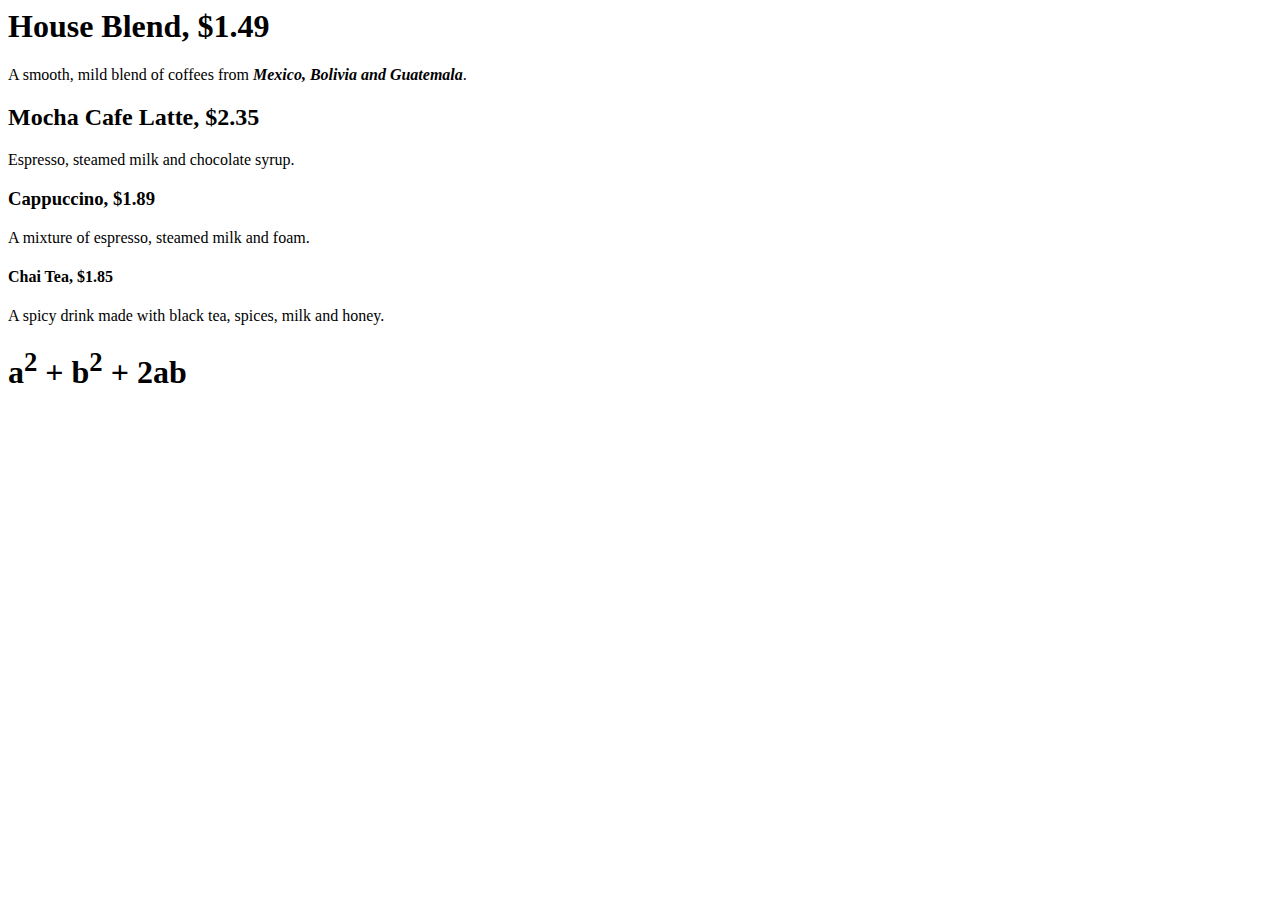
<file: Week1/index.html>
<html>
    <head>
        <title>Starbuzz Coffee</title>
    </head>
    <body>

        <h1>House Blend, $1.49</h1>
        <p>A smooth, mild blend of coffees from 
            <em><strong>Mexico, Bolivia and Guatemala</strong></em>.</p>


        <h2>Mocha Cafe Latte, $2.35</h2>
        <p>Espresso, steamed milk and chocolate syrup.</p>

        <h3>Cappuccino, $1.89</h3>
        <p>A mixture of espresso, steamed milk and foam.</p>

        <h4>Chai Tea, $1.85</h4>
        <p>A spicy drink made with black tea, spices, milk and honey.</p>
        <h1>a<sup>2</sup> + b<sup>2</sup> + 2ab</h1>

    </body>
</html>
</file>
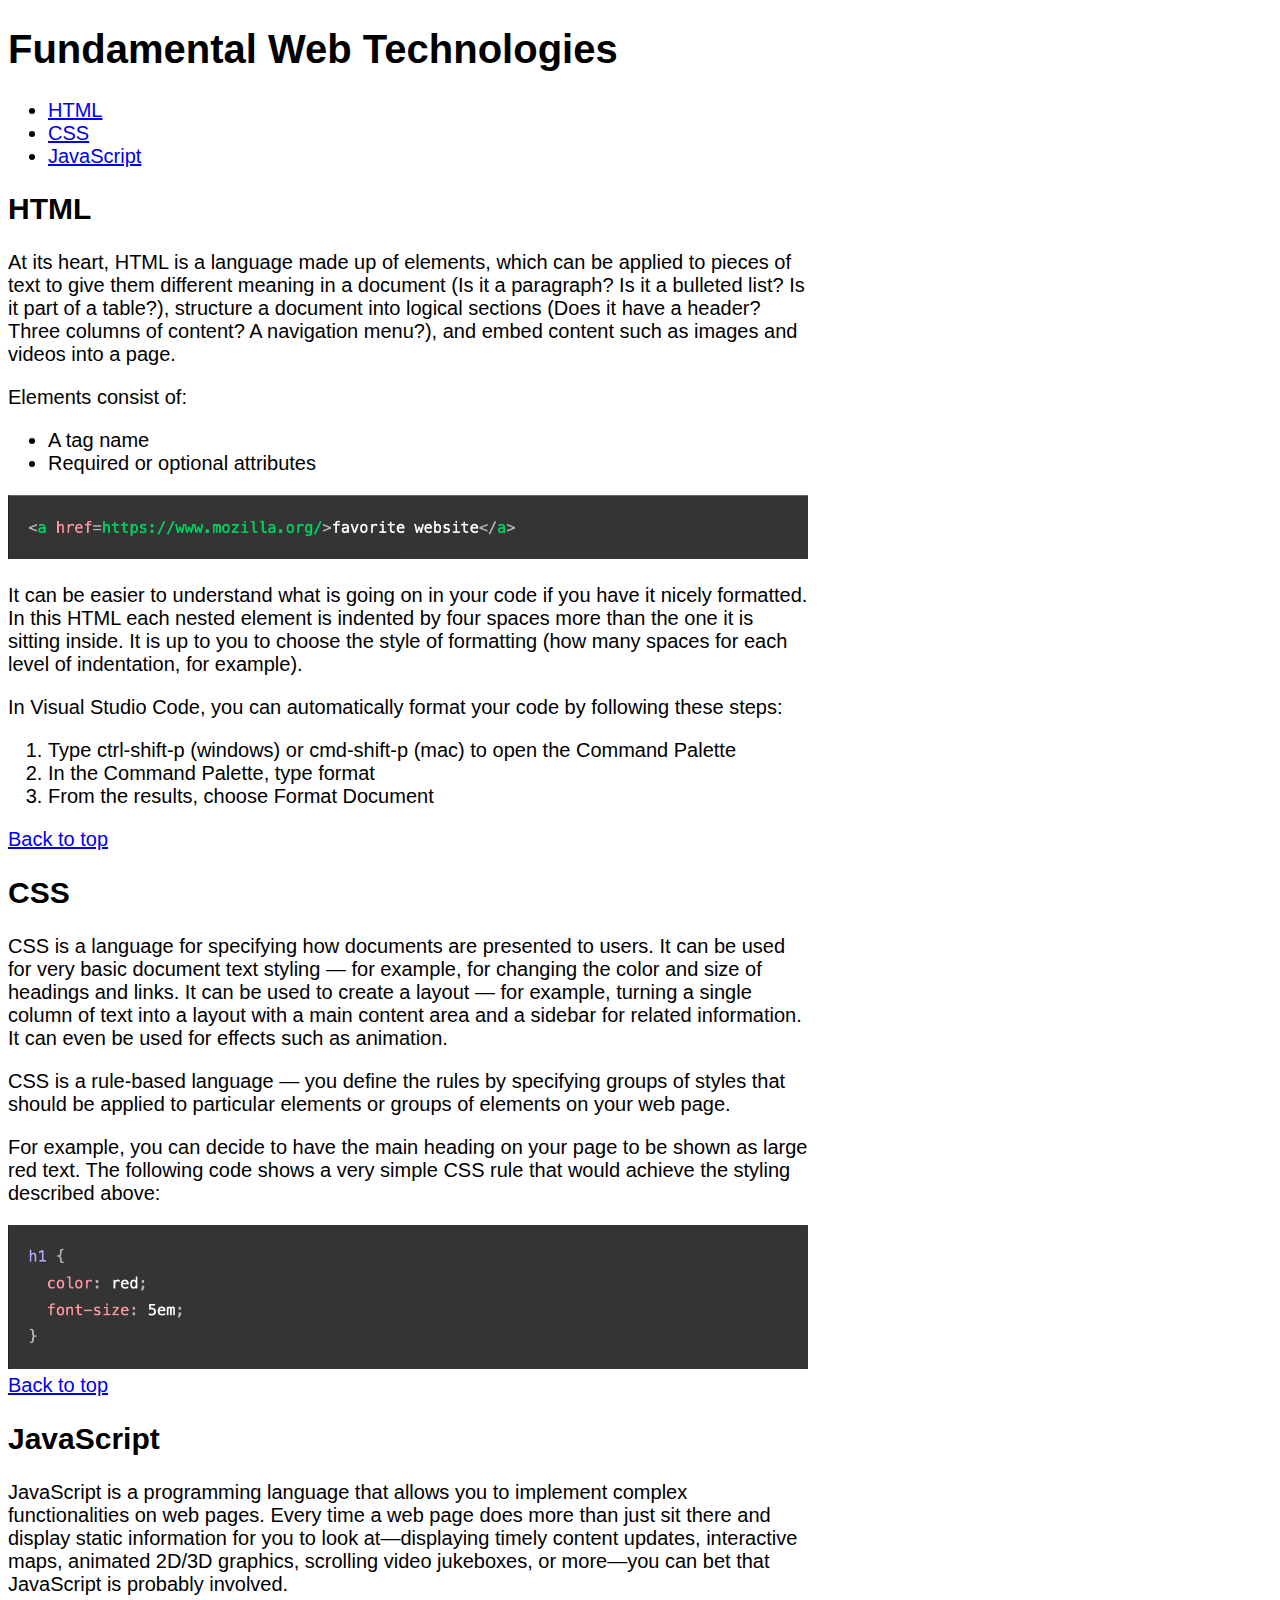
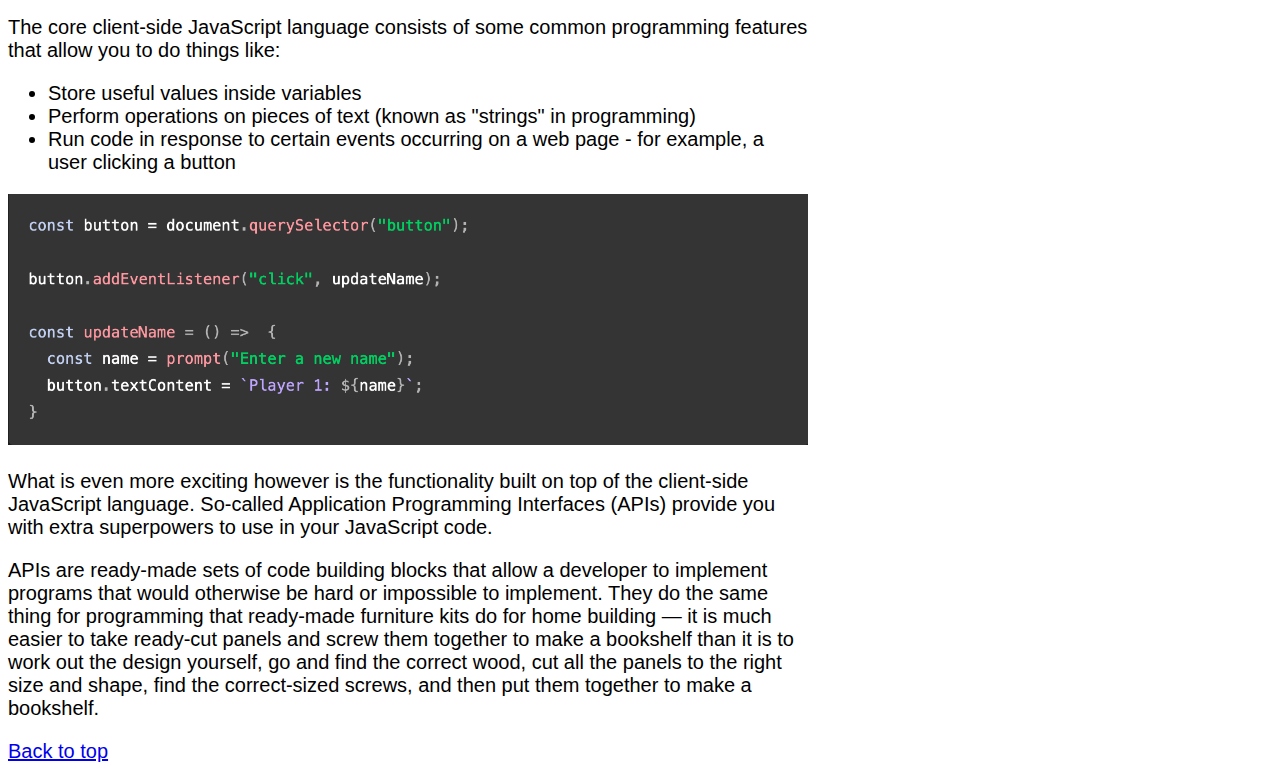
<file: Week2/lab2-files/index.html>
<!DOCTYPE html>
<html lang="en">
<head>
    <meta charset="UTF-8">
    <meta name="viewport" content="width=device-width, initial-scale=1.0">
    <title>Document</title>
    <link rel="stylesheet" href="lab2.css">
</head>
<body>
    <a id="top"></a>
    <h1>Fundamental Web Technologies</h1>
    <nav>
        <ul>
            <li><a href="#HTML">HTML</a></li>
            <li><a href="#CSS">CSS</a></li>
            <li><a href="#JavaScript">JavaScript</a></li>
        </ul>
    </nav>
    <section id="HTML">
        <h2>HTML</h2>
        <p>At its heart, HTML is a language made up of elements, which can be applied to pieces of text to give them different meaning in a document (Is it a paragraph? Is it a bulleted list? Is it part of a table?), structure a document into logical sections (Does it have a header? Three columns of content? A navigation menu?), and embed content such as images and videos into a page.
            </p>
            <p>Elements consist of:</p>
            <ul>
                <li>A tag name</li>
                <li>Required or optional attributes</li>
            </ul>
            <img src="element.png" alt="element">
            <p>It can be easier to understand what is going on in your code if you have it nicely formatted. In this HTML each nested element is indented by four spaces more than the one it is sitting inside. It is up to you to choose the style of formatting (how many spaces for each level of indentation, for example).</p>
            <p>In Visual Studio Code, you can automatically format your code by following these steps:
            </p>
            <ol>
                <li>Type ctrl-shift-p (windows) or cmd-shift-p (mac) to open the Command Palette</li>
                <li>In the Command Palette, type format</li>
                <li>From the results, choose Format Document</li>
            </ol>
        </section>
        <a href="#top">Back to top</a>
        <section id="CSS">
            <h2>CSS</h2>
            <p>CSS is a language for specifying how documents are presented to users. It can be used for very basic document text styling — for example, for changing the color and size of headings and links. It can be used to create a layout — for example, turning a single column of text into a layout with a main content area and a sidebar for related information. It can even be used for effects such as animation.</p>
            <p>CSS is a rule-based language — you define the rules by specifying groups of styles that should be applied to particular elements or groups of elements on your web page.</p>
            <p>For example, you can decide to have the main heading on your page to be shown as large red text. The following code shows a very simple CSS rule that would achieve the styling described above:</p>
            <img src="css.png" alt="css">
        </section>
        <a href="#top">Back to top</a>
        <section id="JavaScript">
            <h2>JavaScript</h2>
            <p>JavaScript is a programming language that allows you to implement complex functionalities on web pages. Every time a web page does more than just sit there and display static information for you to look at—displaying timely content updates, interactive maps, animated 2D/3D graphics, scrolling video jukeboxes, or more—you can bet that JavaScript is probably involved.            </p>
            <p>The core client-side JavaScript language consists of some common programming features that allow you to do things like:</p>
            <ul>
                <li>Store useful values inside variables</li>
                <li>Perform operations on pieces of text (known as "strings" in programming)</li>
                <li>Run code in response to certain events occurring on a web page - for example, a user clicking a button</li>
            </ul>
            <img src="script.png" alt="JavaScript">
            <p>What is even more exciting however is the functionality built on top of the client-side JavaScript language. So-called Application Programming Interfaces (APIs) provide you with extra superpowers to use in your JavaScript code.</p>
           <p>APIs are ready-made sets of code building blocks that allow a developer to implement programs that would otherwise be hard or impossible to implement. They do the same thing for programming that ready-made furniture kits do for home building — it is much easier to take ready-cut panels and screw them together to make a bookshelf than it is to work out the design yourself, go and find the correct wood, cut all the panels to the right size and shape, find the correct-sized screws, and then put them together to make a bookshelf. </p>
        </section>
        <a href="#top">Back to top</a>
</body>
</html>
</file>
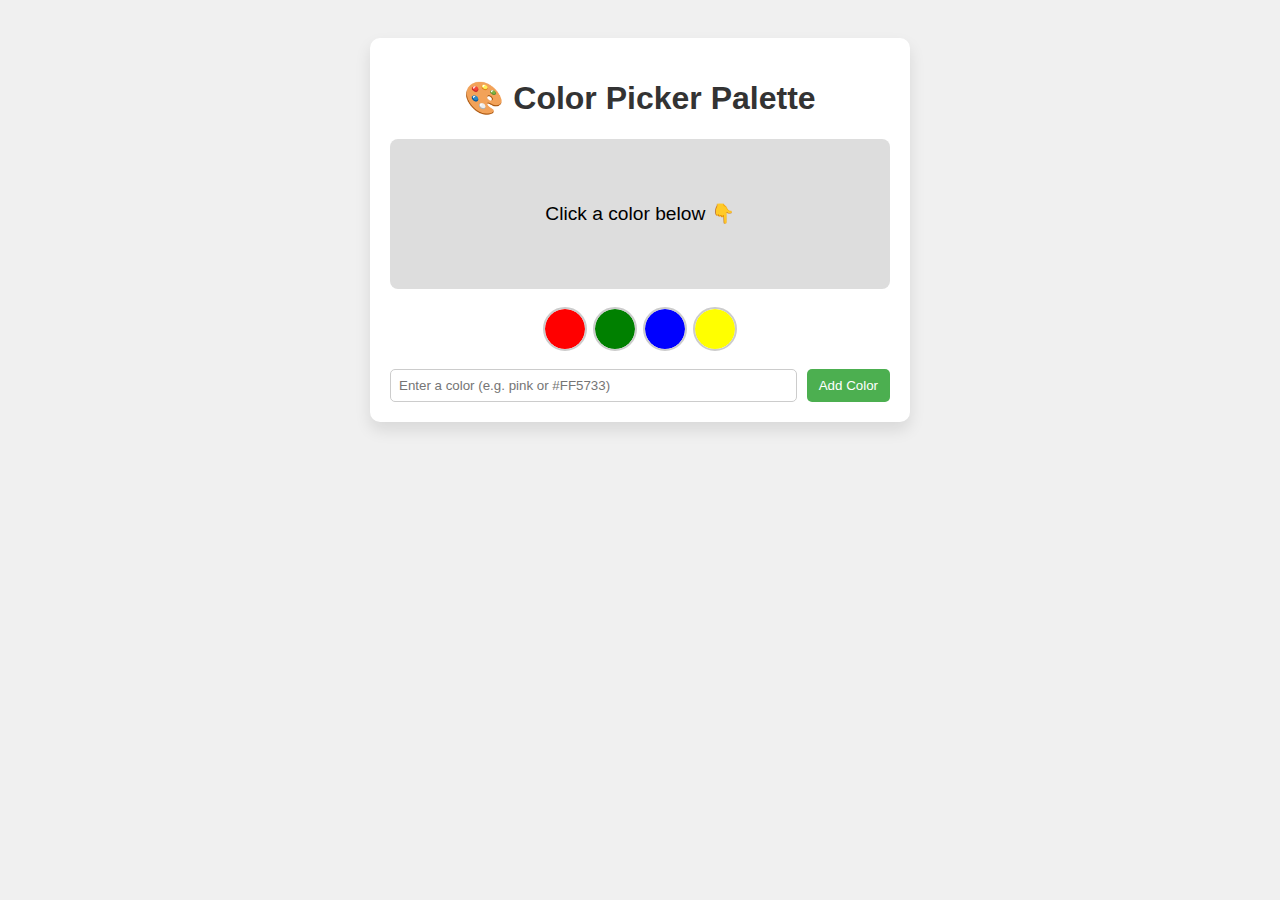
<file: Lab 6/Lab7_index.html>
<!DOCTYPE html>
<html lang="en">
<head>
  <meta charset="UTF-8" />
  <meta name="viewport" content="width=device-width, initial-scale=1.0"/>
  <title>Color Picker Palette</title>
  <link rel="stylesheet" href="Lab7_styles.css"/>
</head>
<body>
  <div class="container">
    <h1>🎨 Color Picker Palette</h1>

    <div class="color-box" id="colorBox">Click a color below 👇</div>

    <div id="colorButtons" class="button-container">
      <button class="color-btn" style="background-color: red;"></button>
      <button class="color-btn" style="background-color: green;"></button>
      <button class="color-btn" style="background-color: blue;"></button>
      <button class="color-btn" style="background-color: yellow;"></button>
    </div>

    <form id="addColorForm">
      <input type="text" id="colorInput" placeholder="Enter a color (e.g. pink or #FF5733)" />
      <button type="submit">Add Color</button>
    </form>
  </div>

  <script src="Lab7_script.js"></script>
</body>
</html>
</file>
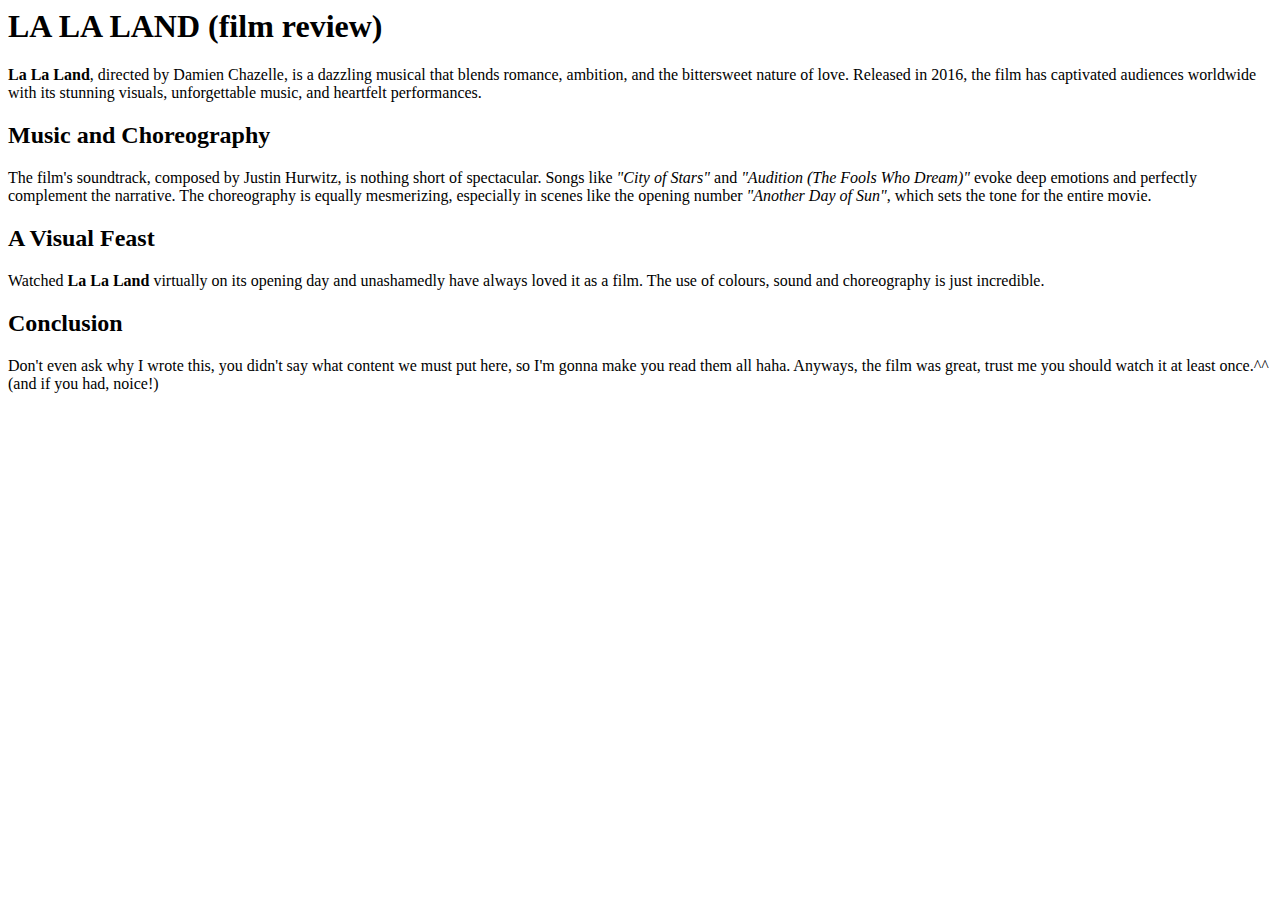
<file: Week1/Week1lab.html>
<html>
<head>
    <title>Why La La Land is a Masterpiece</title>
</head>
<body>
    <h1>LA LA LAND (film review)</h1>
    <p><strong>La La Land</strong>, directed by Damien Chazelle, is a dazzling musical that blends romance, ambition, and the bittersweet nature of love. Released in 2016, the film has captivated audiences worldwide with its stunning visuals, unforgettable music, and heartfelt performances.</p>

    <h2>Music and Choreography</h2>
    <p>The film's soundtrack, composed by Justin Hurwitz, is nothing short of spectacular. Songs like <em>"City of Stars"</em> and <em>"Audition (The Fools Who Dream)"</em> evoke deep emotions and perfectly complement the narrative. The choreography is equally mesmerizing, especially in scenes like the opening number <em>"Another Day of Sun"</em>, which sets the tone for the entire movie.</p>

    <h2>A Visual Feast</h2>
    <p>Watched <strong>La La Land </strong>virtually on its opening day and unashamedly have always loved it as a film. The use of colours, sound and choreography is just incredible.</p>

    <h2>Conclusion</h2>
    <p>Don't even ask why I wrote this, you didn't say what content we must put here, so I'm gonna make you read them all haha. Anyways, the film was great, trust me you should watch it at least once.^^ (and if you had, noice!)</p>
</body>
</html>
</file>
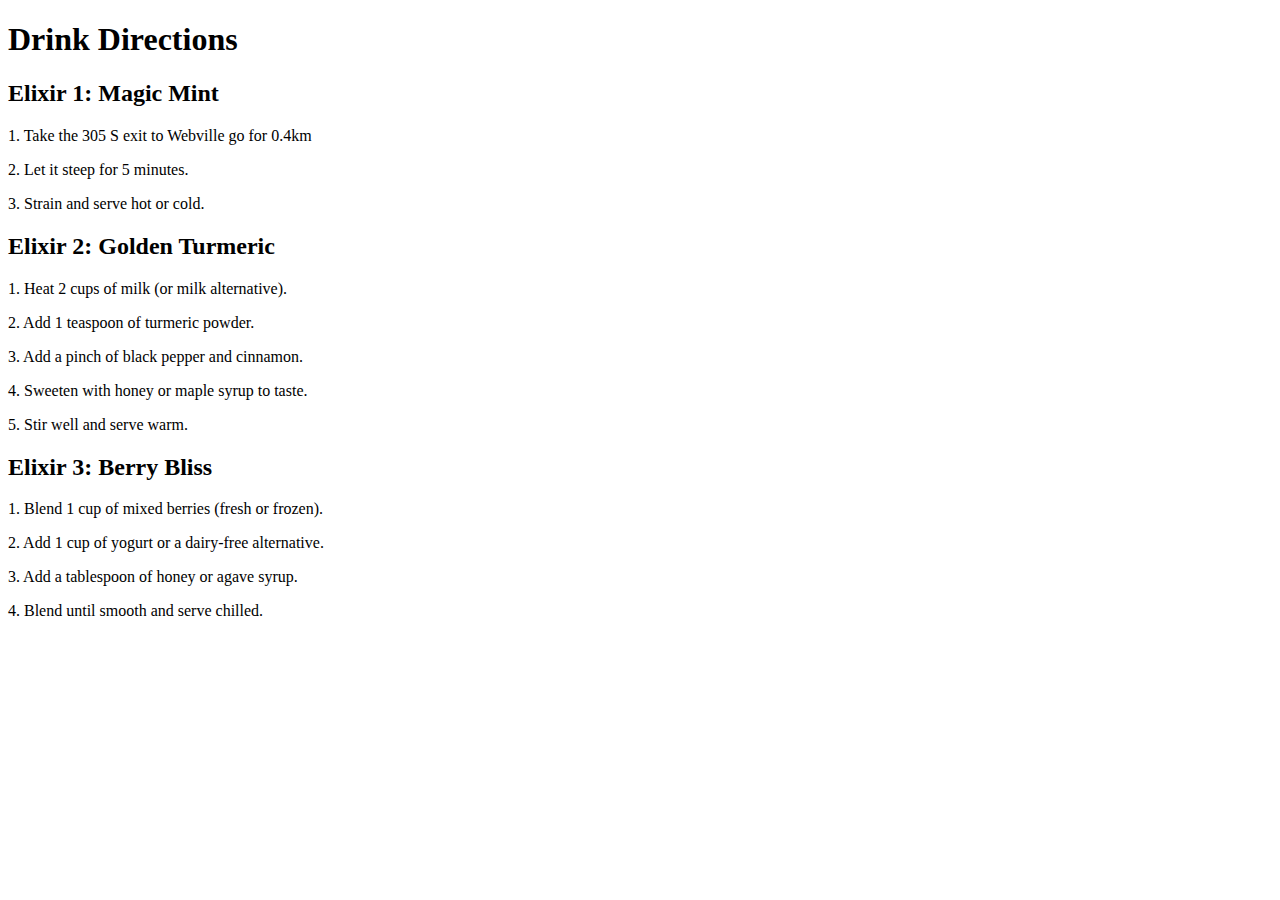
<file: Week2/directions.html>
<!DOCTYPE html>
<html lang="en">
<head>
    <meta charset="UTF-8">
    <meta name="viewport" content="width=device-width, initial-scale=1.0">
    <title>CIT Lounge Directions</title>
</head>
<body>
    <h1>Drink Directions</h1>
    
    <h2>Elixir 1: Magic Mint</h2>
    <p>1. Take the 305 S exit to Webville go for 0.4km</p>
    <p>2. Let it steep for 5 minutes.</p>
    <p>3. Strain and serve hot or cold.</p>

    <h2>Elixir 2: Golden Turmeric</h2>
    <p>1. Heat 2 cups of milk (or milk alternative).</p>
    <p>2. Add 1 teaspoon of turmeric powder.</p>
    <p>3. Add a pinch of black pepper and cinnamon.</p>
    <p>4. Sweeten with honey or maple syrup to taste.</p>
    <p>5. Stir well and serve warm.</p>

    <h2>Elixir 3: Berry Bliss</h2>
    <p>1. Blend 1 cup of mixed berries (fresh or frozen).</p>
    <p>2. Add 1 cup of yogurt or a dairy-free alternative.</p>
    <p>3. Add a tablespoon of honey or agave syrup.</p>
    <p>4. Blend until smooth and serve chilled.</p>

</body>
</html>
</file>
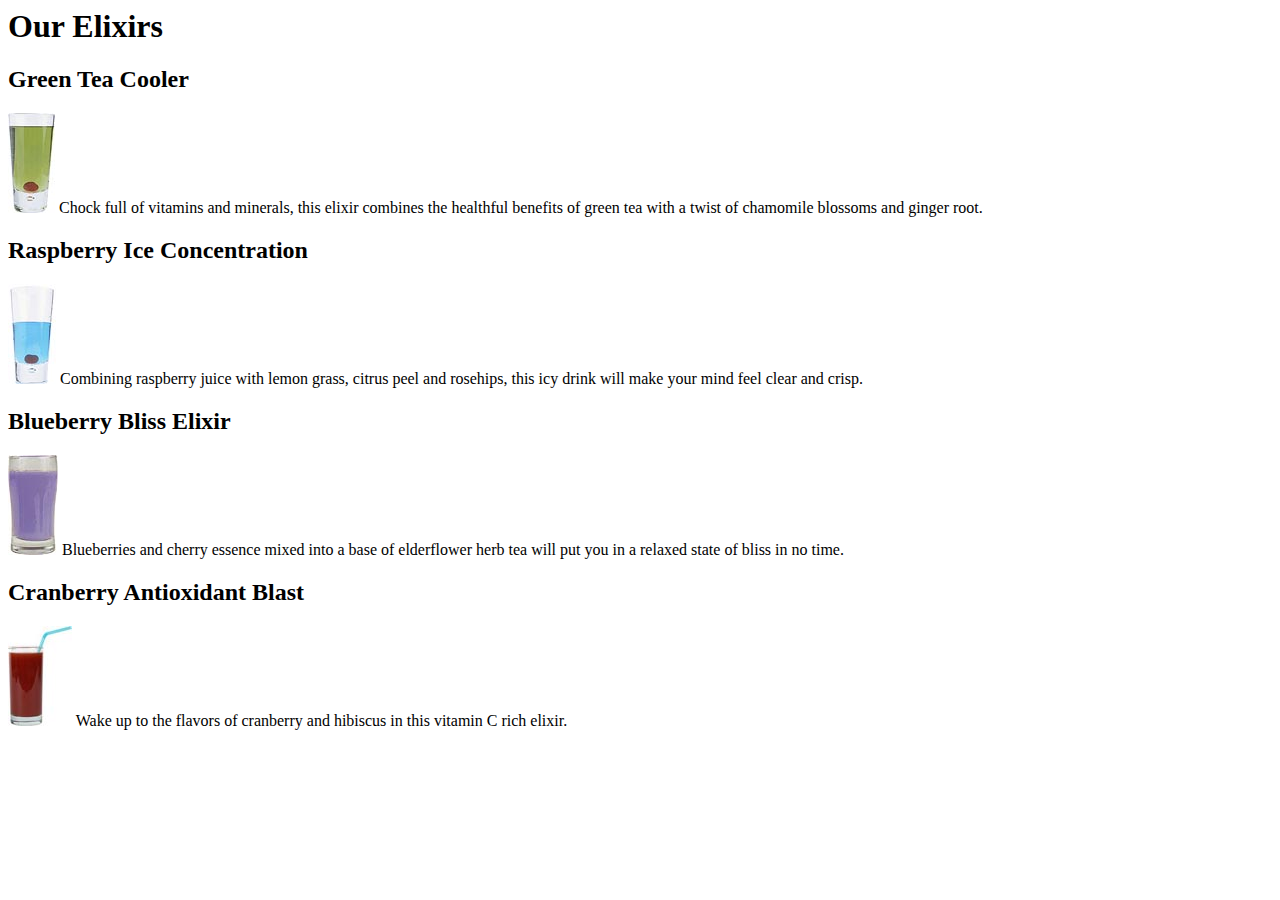
<file: Week2/elixir.html>
<html>
  <head>
    <title>CIT Elixirs</title>
  </head>
  <body>
    <h1>Our Elixirs</h1>

    <h2>Green Tea Cooler</h2>
    <p>
      <img src="green.jpg">
      Chock full of vitamins and minerals, this elixir
      combines the healthful benefits of green tea with
      a twist of chamomile blossoms and ginger root.
    </p>
    <h2>Raspberry Ice Concentration</h2>
    <p>
      <img src="lightblue.jpg">
      Combining raspberry juice with lemon grass,
      citrus peel and rosehips, this icy drink
      will make your mind feel clear and crisp.
    </p>
    <h2>Blueberry Bliss Elixir</h2>
    <p>
      <img src="blue.jpg">
      Blueberries and cherry essence mixed into a base
      of elderflower herb tea will put you in a relaxed
      state of bliss in no time.
    </p>
    <h2>Cranberry Antioxidant Blast</h2>
    <p>
      <img src="red.jpg">
      Wake up to the flavors of cranberry and hibiscus
      in this vitamin C rich elixir.
    </p>
  </body>
</html>
</file>
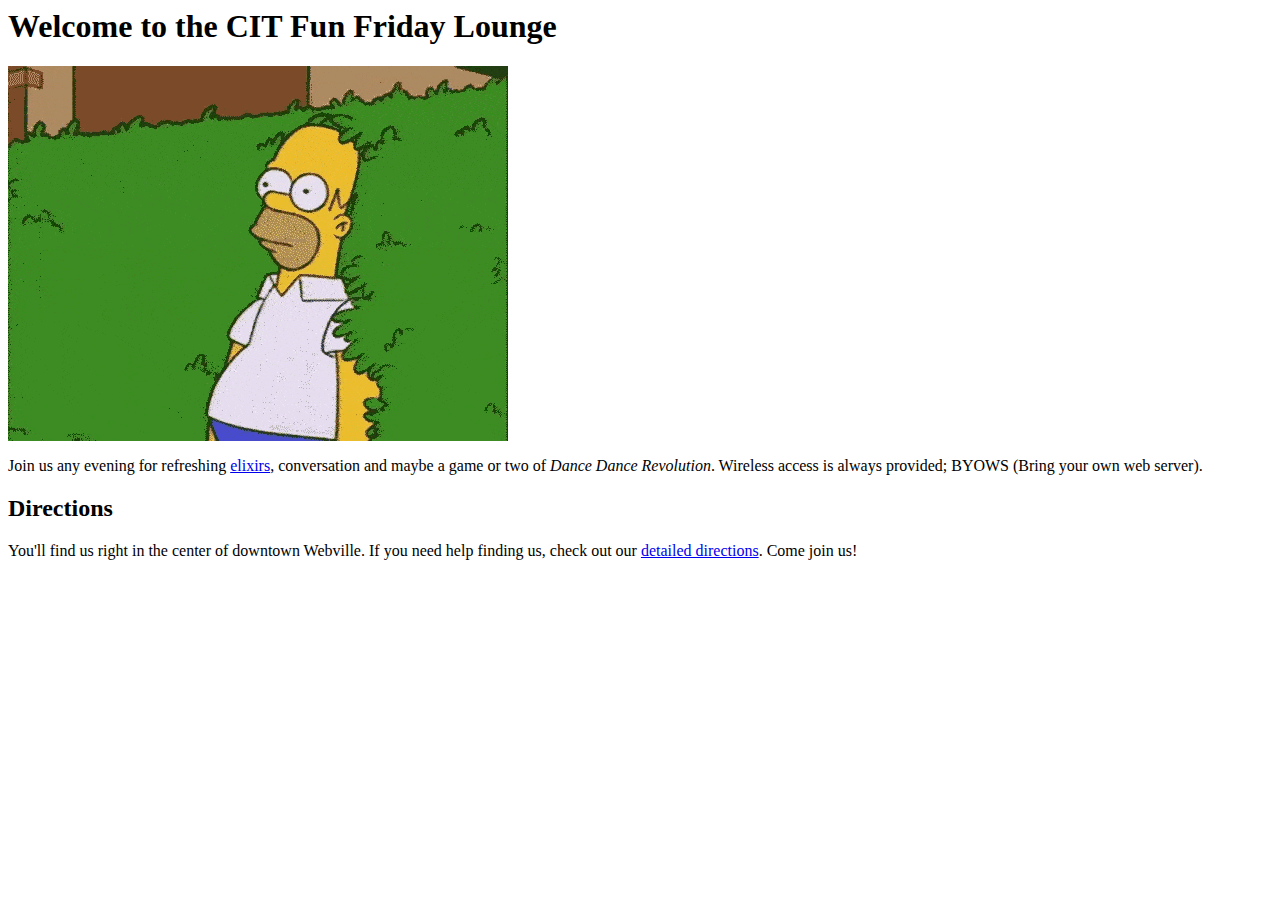
<file: Week2/lounge.html>
<html>
  <head>
    <title>CIT Lounge</title>
  </head>
  <body>
    <h1>Welcome to the CIT Fun Friday Lounge</h1>
    <img src="giphy.gif">
    <p>
       Join us any evening for refreshing <a href="elexir.html">elixirs</a>,
       conversation and maybe a game or two of 
       <em>Dance Dance Revolution</em>.
       Wireless access is always provided;  
       BYOWS (Bring your own web server).
    </p>
    <h2>Directions</h2>
    <p>
      You'll find us right in the center of downtown Webville.   
      If you need help finding us, check out our 
      <a href="directions.html"> detailed directions</a>. 
      Come join us!
    </p>
  </body>
</html>
</file>
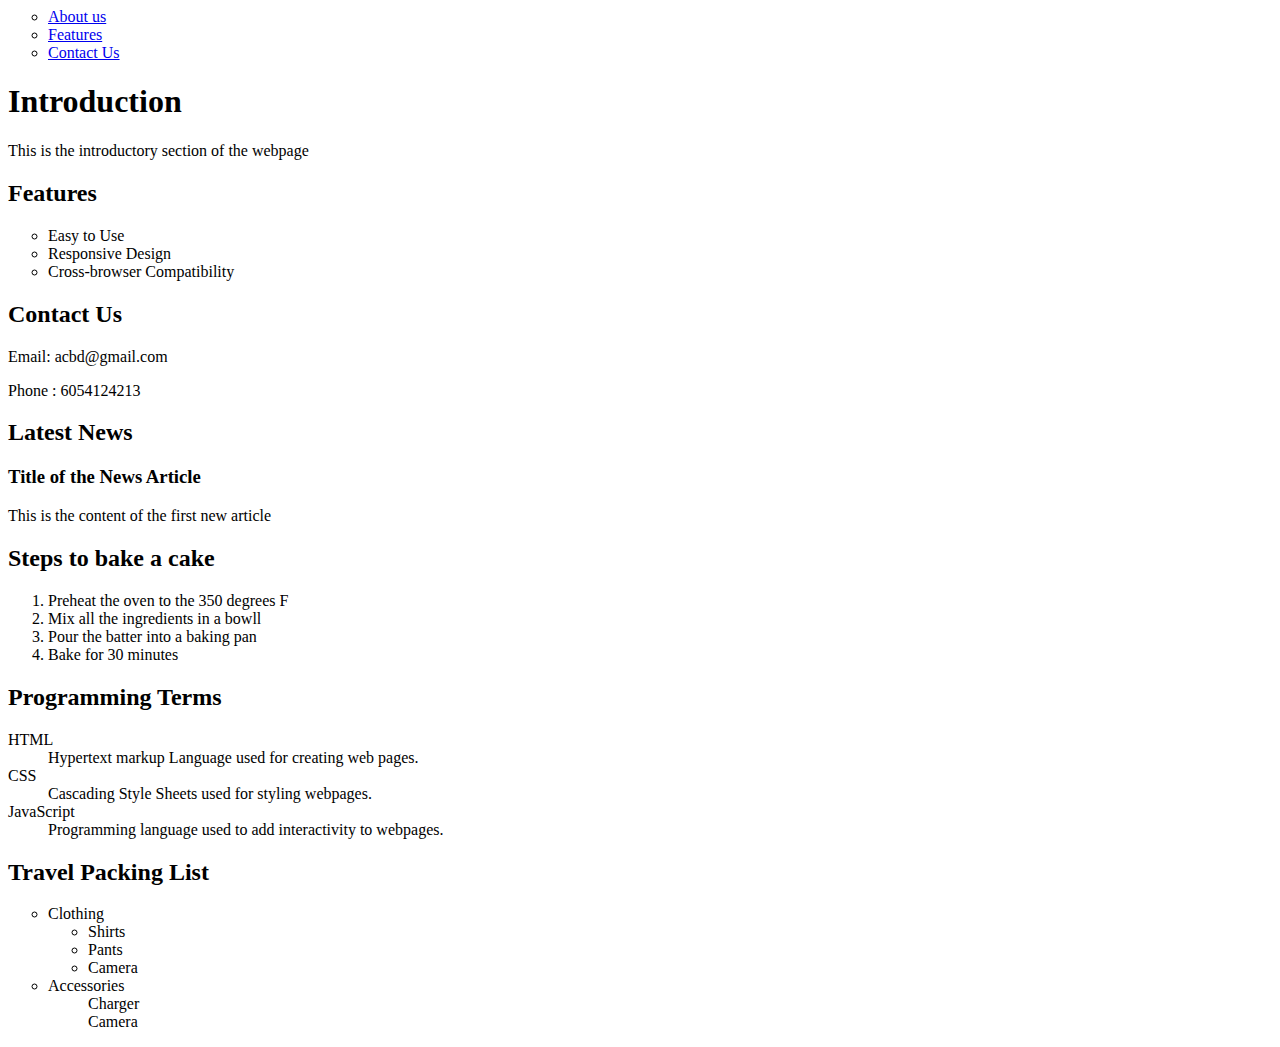
<file: Week2/sections.html>
<html>
    <head> 
        <title>Sections on a webpage</title>
        <style>
            ul {
                list-style-type: circle;
                
            }
        </style>
    </head>
    <body>
        <nav>
            <ul>
                <li><a href="#about-us">About us</a></li>
                <li><a href="#features">Features</a></li>
                <li><a href="#contact-us">Contact Us</a></li>
            </ul>
        </nav>
        <section id="about-us"></section>
        <h1>Introduction</h1>
        <p>This is the introductory section of the webpage</p>
        </section>
            <section id="features">
            <h2>Features</h2>
            <ul>
                <li>Easy to Use</li>
                <li>Responsive Design</li>
                <li>Cross-browser Compatibility</li>
            </ul>
            </section>
            <section id="contact-us">
                <h2>Contact Us</h2>
                <p>Email: acbd@gmail.com</p>
                <p>Phone : 6054124213</p>
            </section>
            <section>
                <h2>Latest News</h2>
                <article>
                    <h3>Title of the News Article</h3>
                    <p>This is the content of the first new article</p>
                </article>
            </section>
            <h2>Steps to bake a cake</h2>
            <ol>
                <li>Preheat the oven to the 350 degrees F</li>
                <li>Mix all the ingredients in a bowll</li>
                <li>Pour the batter into a baking pan</li>
                <li>Bake for 30 minutes</li>
            </ol>
            <h2>Programming Terms</h2>
            <dl>
                <dt>HTML</dt>
                <dd>Hypertext markup Language used for creating web pages.</dd>
                <dt>CSS</dt>
                <dd>Cascading Style Sheets used for styling webpages.</dd>
                <dt>JavaScript</dt>
                <dd>Programming language used to add interactivity to webpages.</dd>
            </dl>
            <h2>Travel Packing List</h2>
            <ul>
                <li>Clothing</li>
                <ul>
                    <li>Shirts</li>
                    <li>Pants</li>
                    <li>Camera</li>
                </ul>
                <li>Accessories</li>
                <ul>Charger</ul>
                <ul>Camera</ul>
            </ul>
    </body>
</html>
</file>
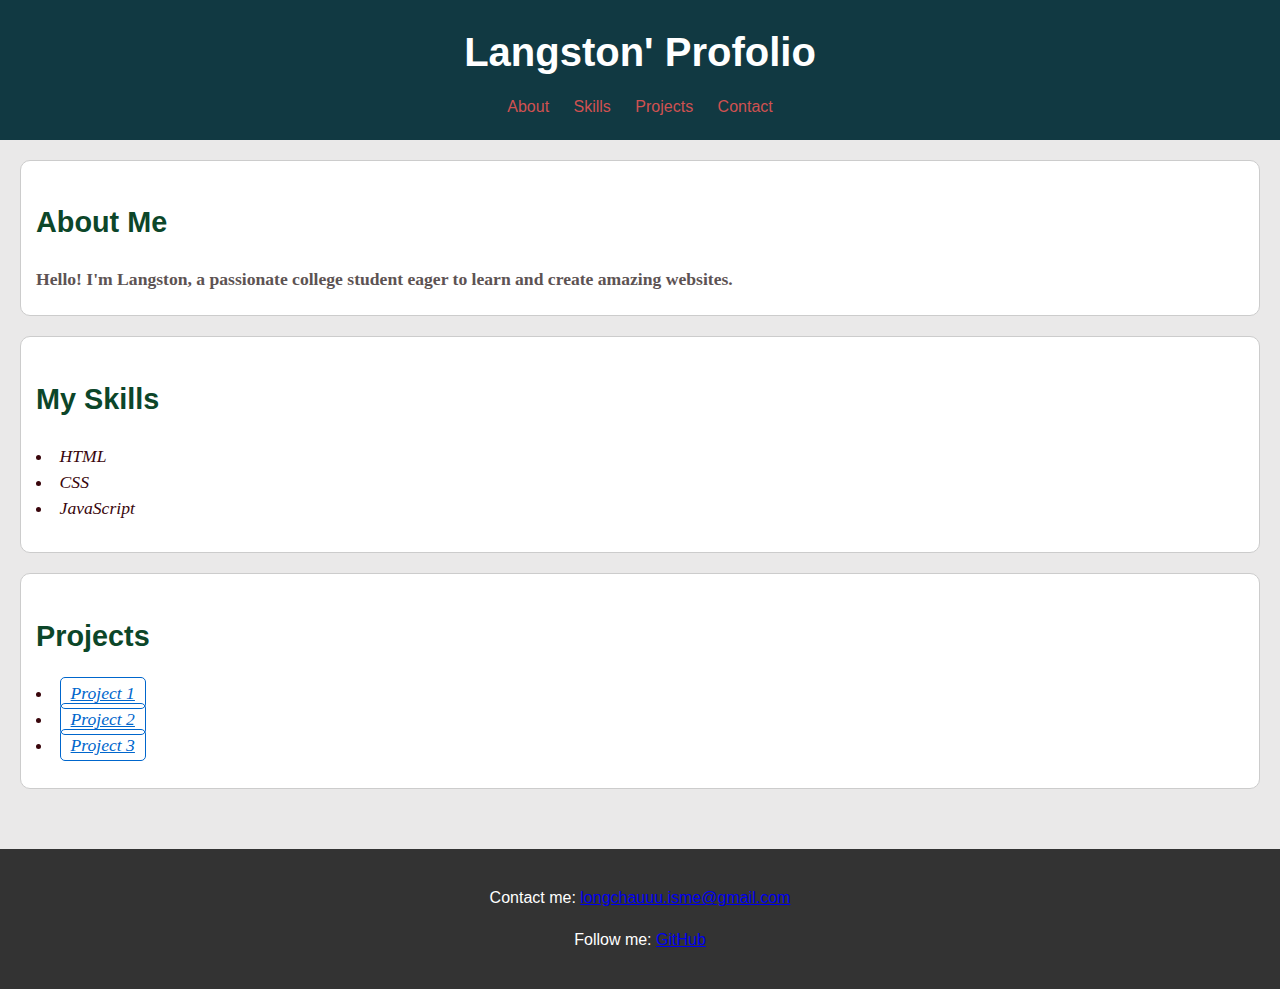
<file: Week3/lab3.html>
<!DOCTYPE html>
<html lang="en">
<head>
    <meta charset="UTF-8">
    <title>My Portfolio</title>
    <link rel="stylesheet" href="lab3.css">
</head>
<body>
    <header class="header">
        <h1 id="name">Langston' Profolio</h1>
        <nav>
            <ul>
                <li><a href="#about">About</a></li>
                <li><a href="#skills">Skills</a></li>
                <li><a href="#projects">Projects</a></li>
                <li><a href="#contact">Contact</a></li>
            </ul>
        </nav>
    </header>
    <main class="main-content">
        <section id="about">
            <h2>About Me</h2>
            <p>Hello! I'm Langston, a passionate college student eager to learn and create amazing websites.</p>
        </section>
        <section id="skills">
            <h2>My Skills</h2>
            <ul>
                <li>HTML</li>
                <li>CSS</li>
                <li>JavaScript</li>
            </ul>
        </section>
        <section id="projects">
            <h2>Projects</h2>
            <ul>
                <li><a href="#" class="project-link">Project 1</a></li>
                <li><a href="#" class="project-link">Project 2</a></li>
                <li><a href="#" class="project-link">Project 3</a></li>
            </ul>
        </section>
    </main>
    <footer class="footer">
        <section id="contact">
        <p>Contact me: <a href="mailto:longchauuu.isme@example.com">longchauuu.isme@gmail.com</a></p>
        <p>Follow me: <a href="https://github.com/Longchauuuisme" target="_blank">GitHub</a></p>
    </section>
    </footer>
</body>
</html>
</file>
<file: Week2/lab2-files/lab2.css>
body {
    max-width: 800px;
    font-family: Arial, Helvetica, sans-serif;
    font-size: 125%;
}
header nav ul li a {
    text-decoration: none;
}
img {
    max-width: 100%;
}
</file>
<file: Lab 6/Lab7_styles.css>
body {
    font-family: 'Segoe UI', sans-serif;
    background: #f0f0f0;
    padding: 30px;
  }
  
  .container {
    max-width: 500px;
    margin: auto;
    background: white;
    border-radius: 10px;
    padding: 20px;
    box-shadow: 0 8px 16px rgba(0,0,0,0.1);
    text-align: center;
  }
  
  h1 {
    color: #333;
  }
  
  .color-box {
    width: 100%;
    height: 150px;
    margin-bottom: 20px;
    border-radius: 8px;
    background-color: #ddd;
    display: flex;
    align-items: center;
    justify-content: center;
    font-size: 1.2em;
    transition: background-color 0.5s ease;
  }
  
  .button-container {
    display: flex;
    flex-wrap: wrap;
    gap: 10px;
    justify-content: center;
    margin-bottom: 20px;
  }
  
  .color-btn {
    width: 40px;
    height: 40px;
    border: none;
    border-radius: 50%;
    cursor: pointer;
    outline: 2px solid #ccc;
    transition: transform 0.2s;
  }
  
  .color-btn:hover {
    transform: scale(1.1);
  }
  
  form {
    display: flex;
    justify-content: center;
    gap: 10px;
  }
  
  input[type="text"] {
    flex-grow: 1;
    padding: 8px;
    border-radius: 5px;
    border: 1px solid #ccc;
  }
  
  button[type="submit"] {
    padding: 8px 12px;
    border: none;
    border-radius: 5px;
    background-color: #4caf50;
    color: white;
    cursor: pointer;
  }
  
  button[type="submit"]:hover {
    background-color: #45a049;
  }
</file>
<file: Week3/lab3.css>
body {
    font-family: Arial, sans-serif;
    line-height: 1.6;
    margin: 0;
    padding: 0;
    background-color: #eae9e9;
    color: #5d5353;
}


.header {
    background-color: #113942;
    color: #fff;
    padding: 20px;
    text-align: center;
}

.header h1 {
    font-size: 2.5em;
    margin: 0;
}

.header nav ul {
    list-style: none;
    padding: 0;
    margin: 10px 0 0;
}

.header nav ul li {
    display: inline;
    margin: 0 10px;
}

.header nav ul li a {
    color: #d05151;
    text-decoration: none;
}

.header nav ul li a:hover {
    text-decoration: underline;
}


.main-content {
    padding: 20px;
}

.main-content h2 {
    font-size: 1.8em;
    color: #0c4629;
}

.main-content p {
    font-size: 1.1em;
    margin: 10px 0;
    font: bold 1.1em Georgia, serif;
}

.main-content ul {
    padding: 0;
    list-style: disc inside;
    color:rgb(57, 6, 12);
    font: italic 1.1em Georgia, serif;
}

.main-content ul li {
    margin: 5px 0;
}

.project-link {
    color: #0066cc;
    border: 1px solid #0066cc;
    padding: 5px 10px;
    border-radius: 5px;
}

.project-link:hover {
    background-color: #0066cc;
    color: #ffffff;
}


.footer {
    background-color: #333;
    color: #fff;
    text-align: center;
    padding: 20px;
    margin-top: 20px;
}

.main-content section {
    margin-bottom: 20px;
    padding: 15px;
    border: 1px solid #ccc;
    border-radius: 10px;
    background-color: #fff;
}
</file>
